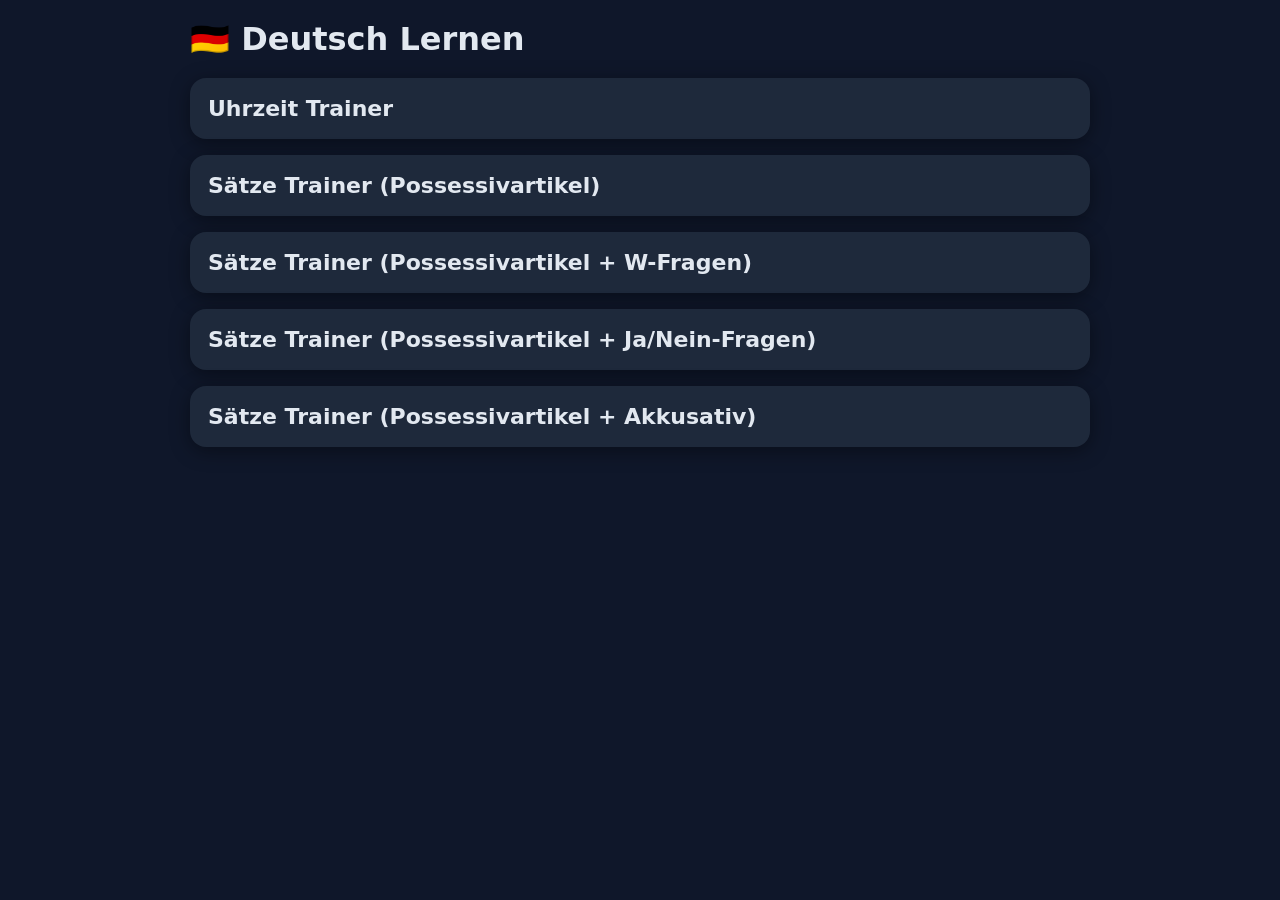
<file: index.html>
<!DOCTYPE html>
<html lang="de">
<head>
<meta charset="UTF-8">
<meta name="viewport" content="width=device-width, initial-scale=1.0">

<title>Deutsch Lernen</title>

<style>
body {
    margin: 0;
    font-family: system-ui, sans-serif;
    background: #0f172a;
    color: #e2e8f0;
}

.container {
    max-width: 900px;
    margin: auto;
    padding: 20px;
}

.title {
    font-size: 32px;
    font-weight: bold;
    margin-bottom: 20px;
}

.card {
    background: #1e293b;
    border-radius: 16px;
    padding: 18px;
    margin-bottom: 16px;
    box-shadow: 0 4px 20px rgba(0,0,0,0.4);
    transition: 0.2s;
}

.card:hover {
    background: #273449;
}

.link {
    text-decoration: none;
    color: inherit;
    display: block;
}

.page-title {
    font-size: 22px;
    font-weight: bold;
}

@media (max-width: 600px) {

    .title {
        font-size: 26px;
    }

    .page-title {
        font-size: 20px;
    }
}
</style>
</head>

<body>

<div class="container">

    <div class="title">
        🇩🇪 Deutsch Lernen
    </div>

    <a class="link" href="DE_Uhrzeit_Trainer.html">
        <div class="card">
            <div class="page-title">
                Uhrzeit Trainer
            </div>
        </div>
    </a>

    <a class="link" href="de_trainer_sentences_0.html">
        <div class="card">
            <div class="page-title">
                Sätze Trainer (Possessivartikel)
            </div>
        </div>
    </a>

    <a class="link" href="de_trainer_sentences_1.html">
        <div class="card">
            <div class="page-title">
                Sätze Trainer (Possessivartikel + W-Fragen)
            </div>
        </div>
    </a>

    <a class="link" href="de_trainer_sentences_2.html">
        <div class="card">
            <div class="page-title">
                Sätze Trainer (Possessivartikel + Ja/Nein-Fragen)
            </div>
        </div>
    </a>

    <a class="link" href="de_trainer_sentences_3.html">
        <div class="card">
            <div class="page-title">
                Sätze Trainer (Possessivartikel + Akkusativ)
            </div>
        </div>
    </a>

</div>

</body>
</html>
</file>
